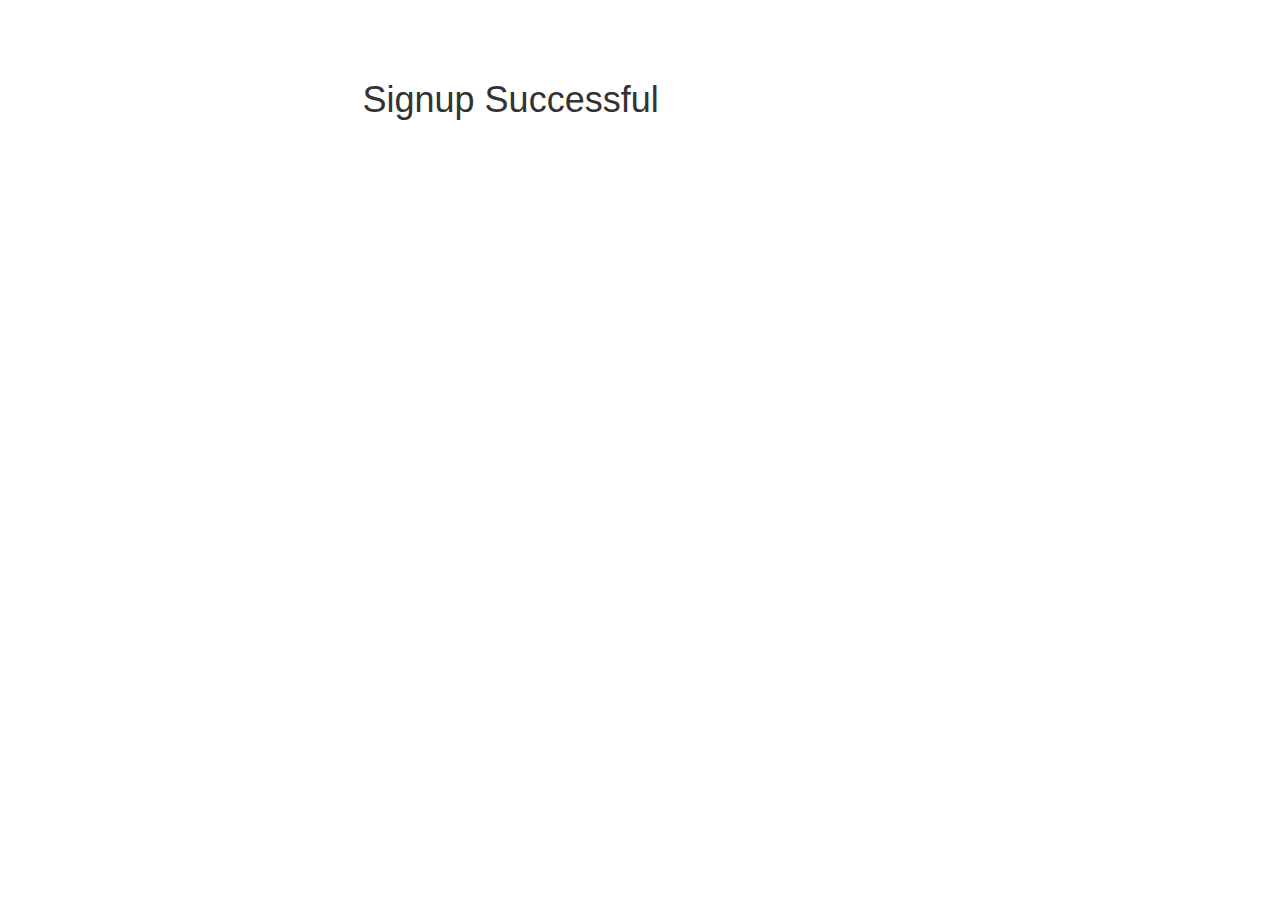
<file: success.html>
<!DOCTYPE html>
<html>
<head>
<title> Signup Form</title>
<link rel="stylesheet"
href=
"https://maxcdn.bootstrapcdn.com/bootstrap/3.3.7/css/bootstrap.min.css"
integrity=
"sha384-BVYiiSIFeK1dGmJRAkycuHAHRg32OmUcww7on3RYdg4Va+PmSTsz/K68vbdEjh4u"
crossorigin="anonymous">
<script src="http://cdnjs.cloudflare.com/ajax/libs/jquery/1.11.1/jquery.min.js"></script>
<script src="http://www.parsecdn.com/js/parse-1.4.2.min.js"></script>
<link rel="stylesheet" type="text/css" href="styles.css">
</head>
<body>
<br>
<br>
<br>
<div class="container" >
   <div class="row">
   <div class="col-md-3">
</div>
<div class="col-md-6 main">
   <h1> Signup Successful</h1>
</div>
<div class="col-md-3">
</div>
</div>
</div>
<!-- <form action="/logout" action="post">
   <input type="submit" value="Logout" id="logout" class="btn btn-primary btn-lg">
</form> -->
<a href="#"></a>
</body>
</html>
</file>
<file: styles.css>
@media (min-width: 1025px) {
  .h-custom {
    height: 100vh !important;
  }
}
</file>
